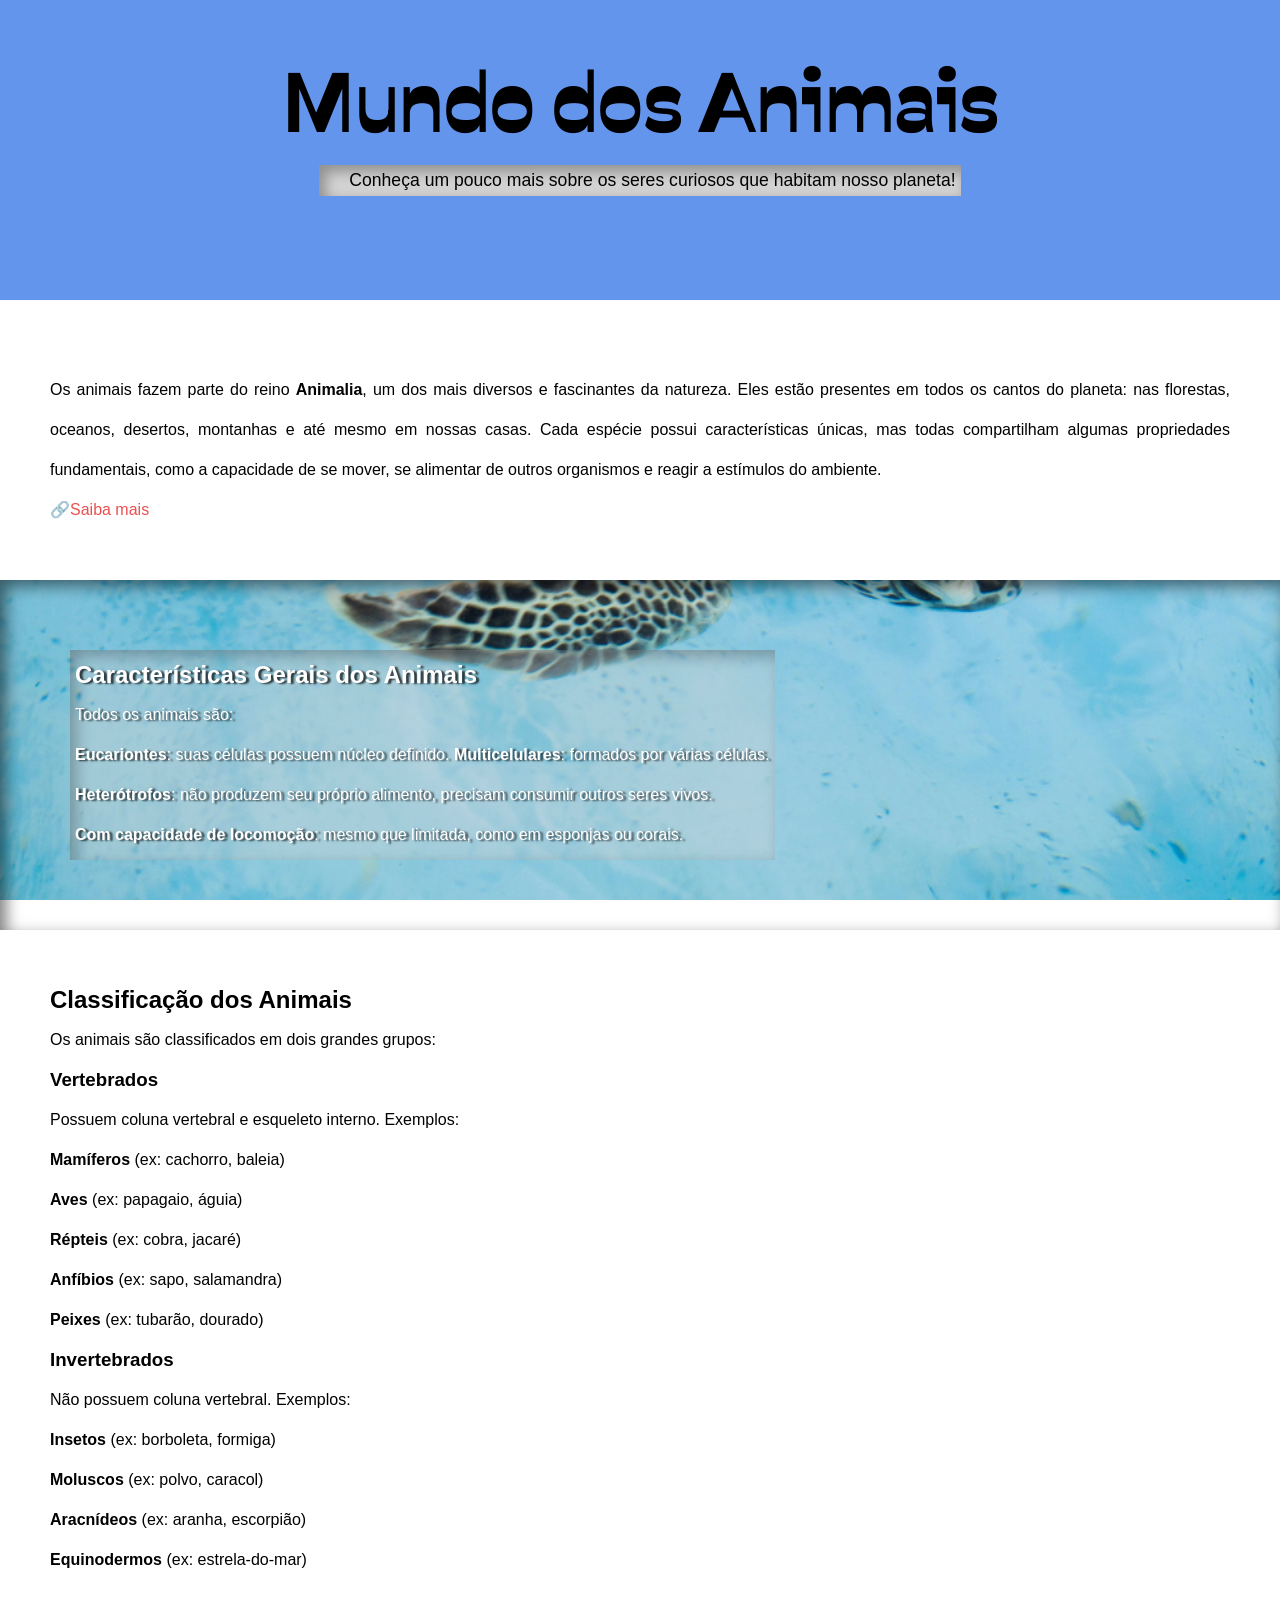
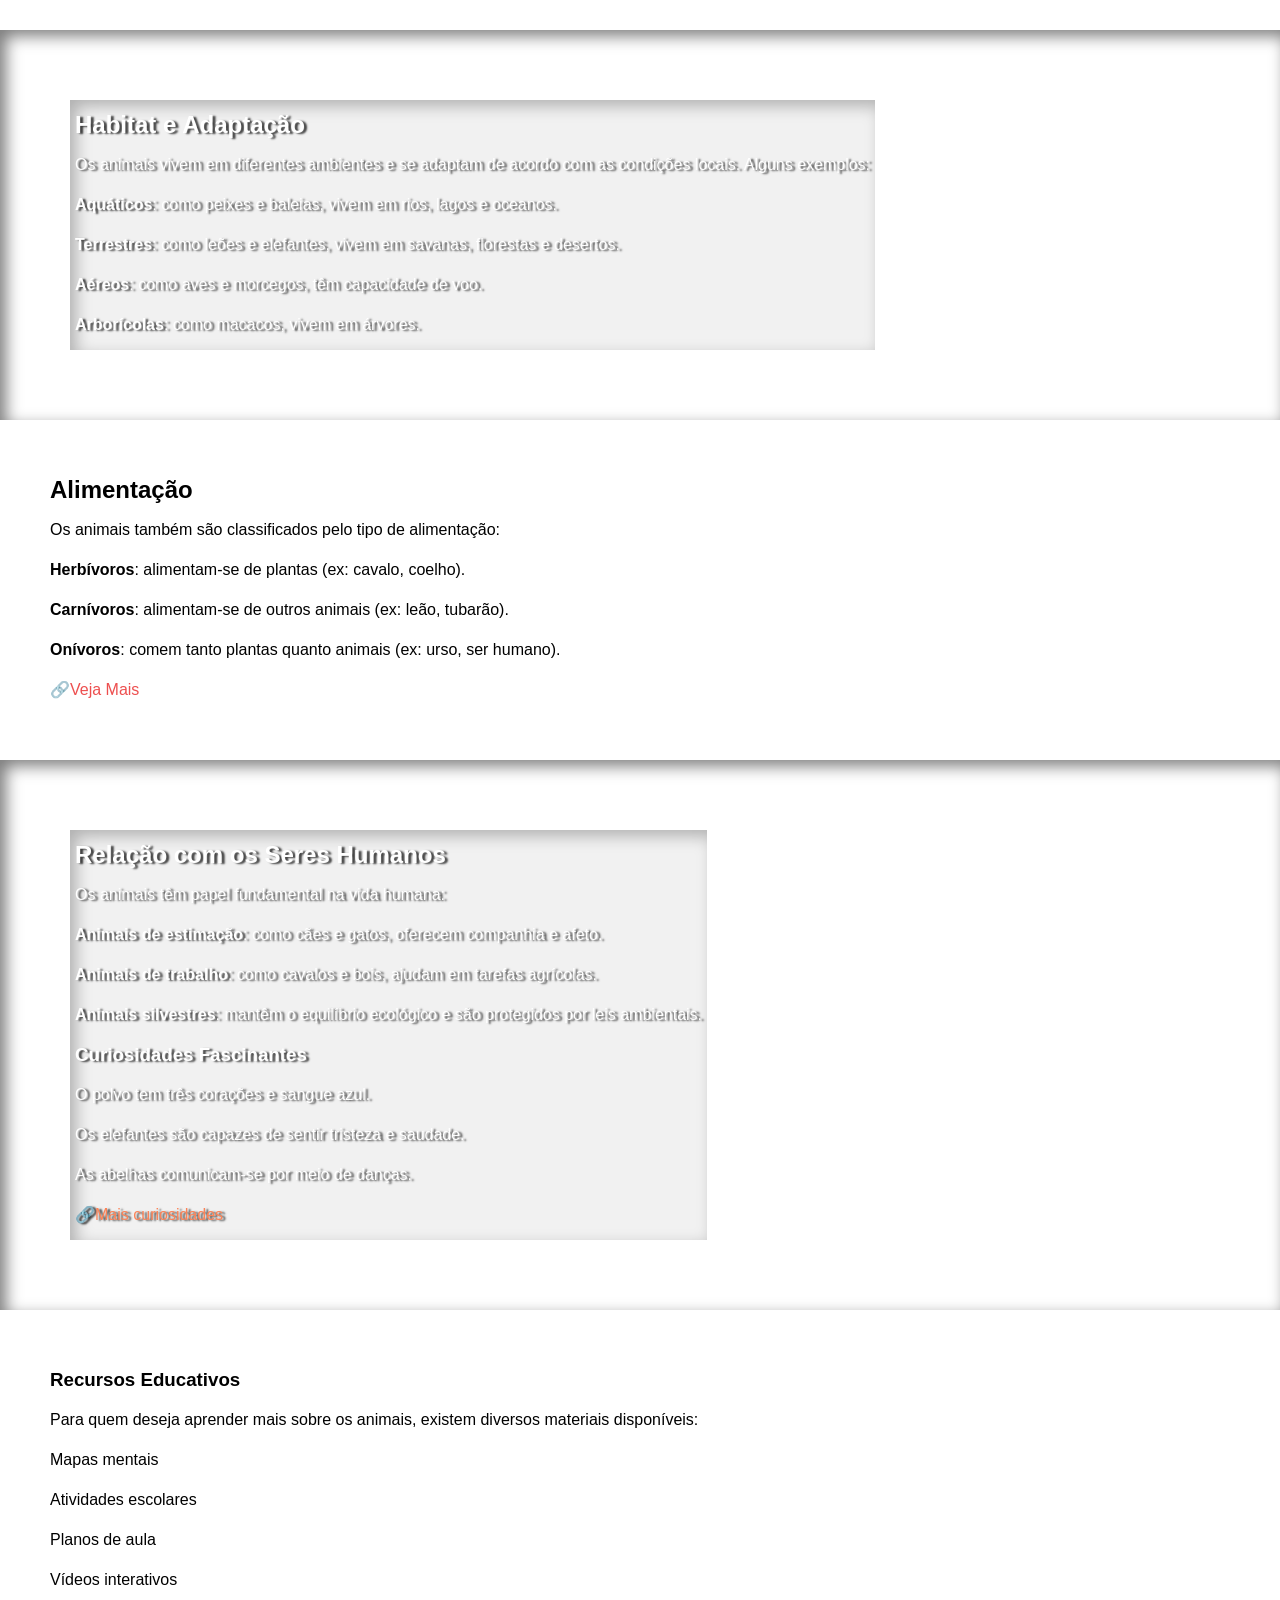
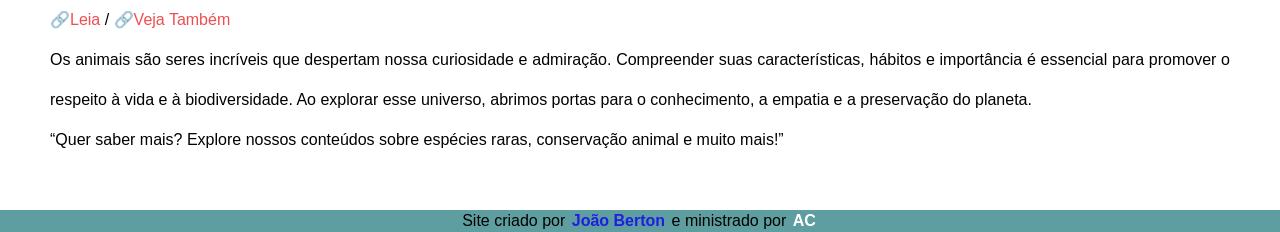
<file: index.html>
<!DOCTYPE html>
<html lang="pt-br">
<head>
    <meta charset="UTF-8">
    <meta name="viewport" content="width=device-width, initial-scale=1.0">
    <title>Projeto-fauna</title>
    <link rel="stylesheet" href="estilo/face.css">
</head>
<body>
    <header>
        <h1>Mundo dos Animais</h1>
        <p>
            Conheça um pouco mais sobre os seres curiosos que habitam nosso planeta!
        </p> 
    </header>
    <section class="normal">
        Os animais fazem parte do reino <strong>Animalia</strong>, um dos mais diversos e fascinantes da natureza. Eles estão presentes em todos os cantos do planeta: nas florestas, oceanos, desertos, montanhas e até mesmo em nossas casas. Cada espécie possui características únicas, mas todas compartilham algumas propriedades fundamentais, como a capacidade de se mover, se alimentar de outros organismos e reagir a estímulos do ambiente. <br>
        <a href="https://brasilescola.uol.com.br/biologia/reino-animalia.htm" target="_blank">Saiba mais</a>
    </section>
<section class="imagem" id="img01">
        <div>
            <h2>
                Características Gerais dos Animais
            </h2>
            Todos os animais são:
            <p>      <strong>Eucariontes</strong>: suas células possuem núcleo definido.
            <strong>Multicelulares</strong>: formados por várias células. <br>
            <strong>Heterótrofos</strong>: não produzem seu próprio alimento, precisam consumir outros seres vivos. <br>
            <strong>Com capacidade de locomoção</strong>: mesmo que limitada, como em esponjas ou corais. <br>
            </p>
        </div>
</section>
<section class="normal">
    <p>
         <h2>Classificação dos Animais</h2>
        Os animais são classificados em dois grandes grupos:
    </p>
    <p>
        <h3>Vertebrados</h3>
        Possuem coluna vertebral e esqueleto interno. Exemplos:
    </p>
    <strong>Mamíferos</strong> (ex: cachorro, baleia) <br>
    <strong>Aves</strong> (ex: papagaio, águia) <br>
    <strong>Répteis</strong> (ex: cobra, jacaré) <br>
    <strong>Anfíbios</strong> (ex: sapo, salamandra) <br>
    <strong>Peixes</strong> (ex: tubarão, dourado) <br>
    <p>
        <h3>Invertebrados</h3>
        Não possuem coluna vertebral. Exemplos:
    </p>
    <strong>Insetos</strong> (ex: borboleta, formiga) <br>
    <strong>Moluscos</strong> (ex: polvo, caracol) <br>
    <strong>Aracnídeos</strong> (ex: aranha, escorpião) <br>
<strong>Equinodermos</strong> (ex: estrela-do-mar) <br></section>
<section class="imagem" id="img02">
    <div>
        <p>
            <h2>Habitat e Adaptação</h2>
            Os animais vivem em diferentes ambientes e se adaptam de acordo com as condições locais. Alguns exemplos:
        </p>
        <strong>Aquáticos</strong>: como peixes e baleias, vivem em rios, lagos e oceanos. <br>
        <strong>Terrestres</strong>: como leões e elefantes, vivem em savanas, florestas e desertos. <br>
        <strong>Aéreos</strong>: como aves e morcegos, têm capacidade de voo. <br>
        <strong>Arborícolas</strong>: como macacos, vivem em árvores. <br>
    </div>
</section>
<section class="normal">
    <p>
        <h2>Alimentação</h2>
        Os animais também são classificados pelo tipo de alimentação:
    </p>
    <strong>Herbívoros</strong>: alimentam-se de plantas (ex: cavalo, coelho). <br>
    <strong>Carnívoros</strong>: alimentam-se de outros animais (ex: leão, tubarão). <br>
    <strong>Onívoros</strong>: comem tanto plantas quanto animais (ex: urso, ser humano).<br>
<a href="https://escolakids.uol.com.br/ciencias/alimentacao-dos-animais.htm" target="_blank">Veja Mais</a>
</section>
<section class="imagem" id="img03">
    <div>
        <p>
            <h2>Relação com os Seres Humanos</h2>
            Os animais têm papel fundamental na vida humana:
        </p>
        <strong>Animais de estimação</strong>: como cães e gatos, oferecem companhia e afeto. <br>
        <strong>Animais de trabalho</strong>: como cavalos e bois, ajudam em tarefas agrícolas. <br>
        <strong>Animais silvestres</strong>: mantêm o equilíbrio ecológico e são protegidos por leis ambientais. <br>
            <h3>Curiosidades Fascinantes</h3>
            O polvo tem três corações e sangue azul.
            <br>
            Os elefantes são capazes de sentir tristeza e saudade.<br>
        As abelhas comunicam-se por meio de danças.<br> <a href="https://segredosdomundo.r7.com/curiosidades-sobre-animais/" style="color: rgb(252, 131, 87);" target="_blank">Mais curiosidades</a>
    </div></section>
    <section class="normal">
 <p>
        <h3> Recursos Educativos</h3>
        Para quem deseja aprender mais sobre os animais, existem diversos materiais disponíveis:
        </p>
        Mapas mentais<br>
        Atividades escolares<br>
        Planos de aula<br>
        Vídeos interativos<br>
         <a href="https://www.todamateria.com.br/fauna-e-flora/" target="_blank">Leia</a> / <a href="https://brasilescola.uol.com.br/geografia/biodiversidade.htm" target="_blank">Veja Também</a>
    <p>
        Os animais são seres incríveis que despertam nossa curiosidade e admiração. Compreender suas características, hábitos e importância é essencial para promover o respeito à vida e à biodiversidade. Ao explorar esse universo, abrimos portas para o conhecimento, a empatia e a preservação do planeta.
</p>
 “Quer saber mais? Explore nossos conteúdos sobre espécies raras, conservação animal e muito mais!” 
</section>
<footer>
     Site criado por <a href="https://joaobrton.github.io">João Berton</a> e ministrado por <a href="">AC</a>
</footer>
</body>
</html>
</file>
<file: estilo/face.css>
@charset "UTF-8";
@import url('https://fonts.googleapis.com/css2?family=Savate:ital,wght@0,200..900;1,200..900&display=swap');
@import url('https://fonts.googleapis.com/css2?family=Alegreya:ital,wght@0,400..900;1,400..900&display=swap');
:root {
    --fonte01:'Segoe UI', Tahoma, Geneva, Verdana, sans-serif ;
    --fonte02:"Savate", sans-serif;
    --fonte03:"Alegreya", serif;
}
* {
    margin: 0px;
    padding: 0px;
}
body {
    min-width: 300px;
    height: 100vh;
    font-family:var(--fonte01);
    text-align: justify;
}
header {
    height: 200px;
    background-color: cornflowerblue;
    padding: 50px;
    text-align:center;
    margin-bottom: 20px;
}
header h1 {
    font-size: 9vh;
    font-family: var(--fonte02);
    padding-bottom: 10px;
}
header > p {
    padding: 5px;
    font-size: 1.1em;
    padding-left: 30px;
    background-color: lightgrey;
    box-shadow: inset 6px 6px 13px 1px rgba(0, 0, 0, 0.315);
    display: inline-block;
}
section {
    line-height: 2.5em;
}
section a {
    text-decoration: none;
    color: rgba(230, 8, 8, 0.714);
    display: inline;
}
section a:hover {
    background-color: rgb(198, 141, 164);
    color: white;
    text-decoration: underline;
    border-radius: 10px;
}
section a::before {
    content: '🔗';
}
section a:visited {
    color:rgb(44, 22, 5);
}
section.normal {
    padding: 50px;
}
section.imagem {
    color: white;
    padding: 70px;
    text-shadow: 3px 1px 2px rgba(0, 0, 0, 0.742);
    background-attachment: fixed;
}
section > div {
    background-color: rgba(211, 211, 211, 0.322);
    box-shadow:inset 6px 6px 16px rgba(0, 0, 0, 0.271);
    padding: 5px;
    display: inline-block;
}
div a:hover {
    color: white;
}
section#img01 {
    background-image: url(../imagens/tartaruga.jpg);
    background-position: center center;
    background-color: black;
    background-size: cover;
    box-shadow:inset 6px 6px 16px rgba(0, 0, 0, 0.516);
}
section#img02 {
    background-image: url(../imagens/papagaios.jpg);
    background-position: center center;
    background-color: black;
    background-size: contain;
    box-shadow:inset 6px 6px 16px rgba(0, 0, 0, 0.516);
}
section#img03 {
    background-image: url(../imagens/esquilo.jpg);
    background-position: center center;
    background-size: cover;
    box-shadow:inset 6px 6px 16px rgba(0, 0, 0, 0.516);
}
footer {
    background-color: cadetblue;
    color: black;
    text-align: center;
}
footer > a {
    text-decoration: none;
    color: rgb(31, 31, 223);
    font-weight: bold;
    padding: 2px;
    display: inline-block;
}
footer > a:hover {
    background-color: rgba(0, 0, 255, 0.693);
    color: white;
    font-weight: normal;
    border-radius: 10px;
}
footer > a:visited {
    color: white;
}
</file>
